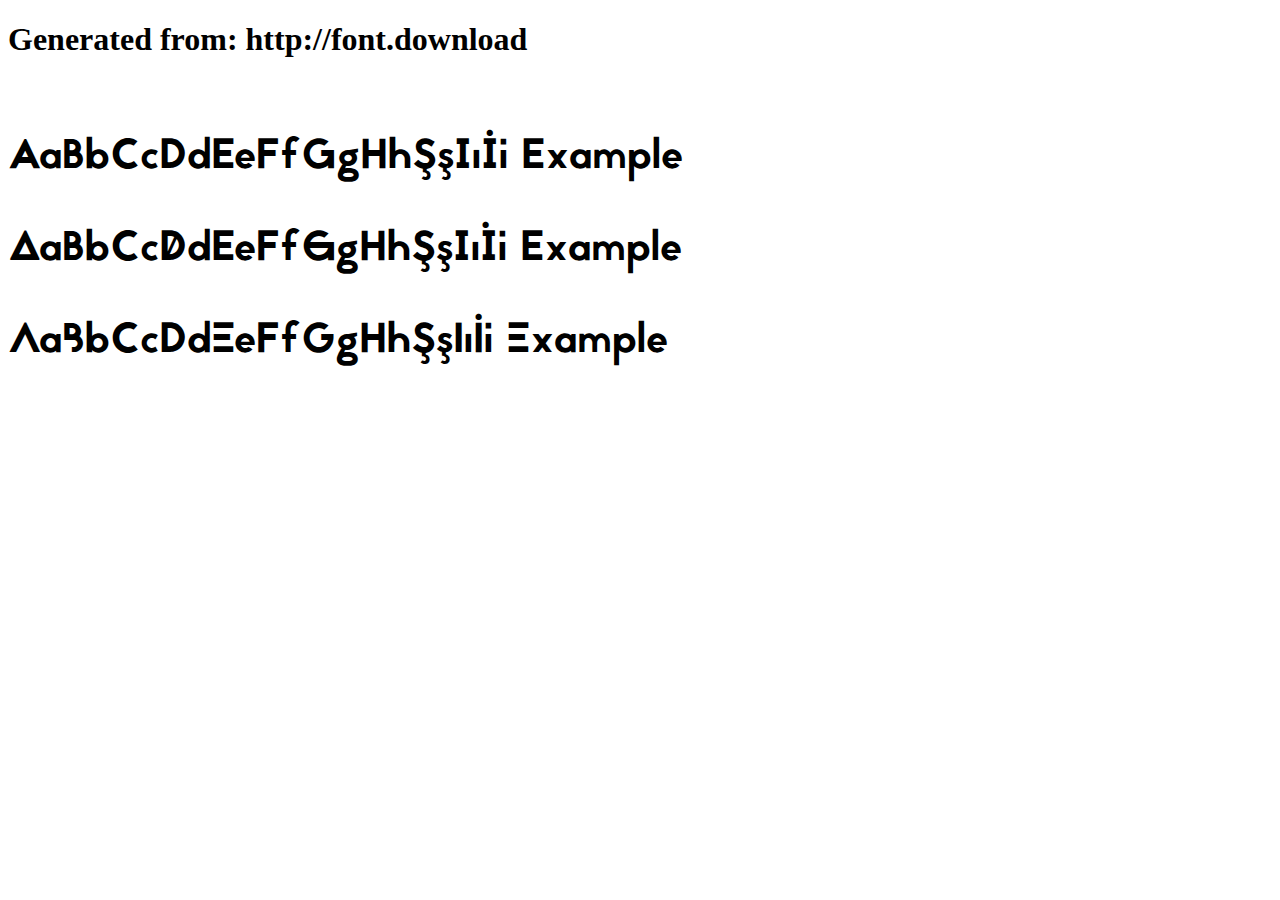
<file: public_html/assets/fonts/jaapokki-webfont/example.html>
<!DOCTYPE html>
<html xmlns="http://www.w3.org/1999/xhtml">
<head>
    <meta http-equiv="Content-Type" content="text/html; charset=utf-8"/>
    <link rel="stylesheet" type="text/css"
          href="style.css"/>
</head>

<body>

<h1>Generated from: http://font.download</h1><br/>
<h1 style="font-family:'Jaapokki Regular';font-weight:normal;font-size:42px">AaBbCcDdEeFfGgHhŞşIıİi Example</h1>
<h1 style="font-family:'Jaapokki enchance Regular';font-weight:normal;font-size:42px">AaBbCcDdEeFfGgHhŞşIıİi Example</h1>
<h1 style="font-family:'Jaapokki subtract Regular';font-weight:normal;font-size:42px">AaBbCcDdEeFfGgHhŞşIıİi Example</h1>


</body>
</html>
</file>
<file: public_html/assets/fonts/jaapokki-webfont/style.css>
/* #### Generated By: http://font.download #### */

    @font-face {
    font-family: 'Jaapokki Regular';
    font-style: normal;
    font-weight: normal;
    src: local('Jaapokki Regular'), url('Jaapokki-Regular.woff') format('woff');
    }
    

    @font-face {
    font-family: 'Jaapokki enchance Regular';
    font-style: normal;
    font-weight: normal;
    src: local('Jaapokki enchance Regular'), url('Jaapokkienchance-Regular.woff') format('woff');
    }
    

    @font-face {
    font-family: 'Jaapokki subtract Regular';
    font-style: normal;
    font-weight: normal;
    src: local('Jaapokki subtract Regular'), url('Jaapokkisubtract-Regular.woff') format('woff');
    }
</file>
